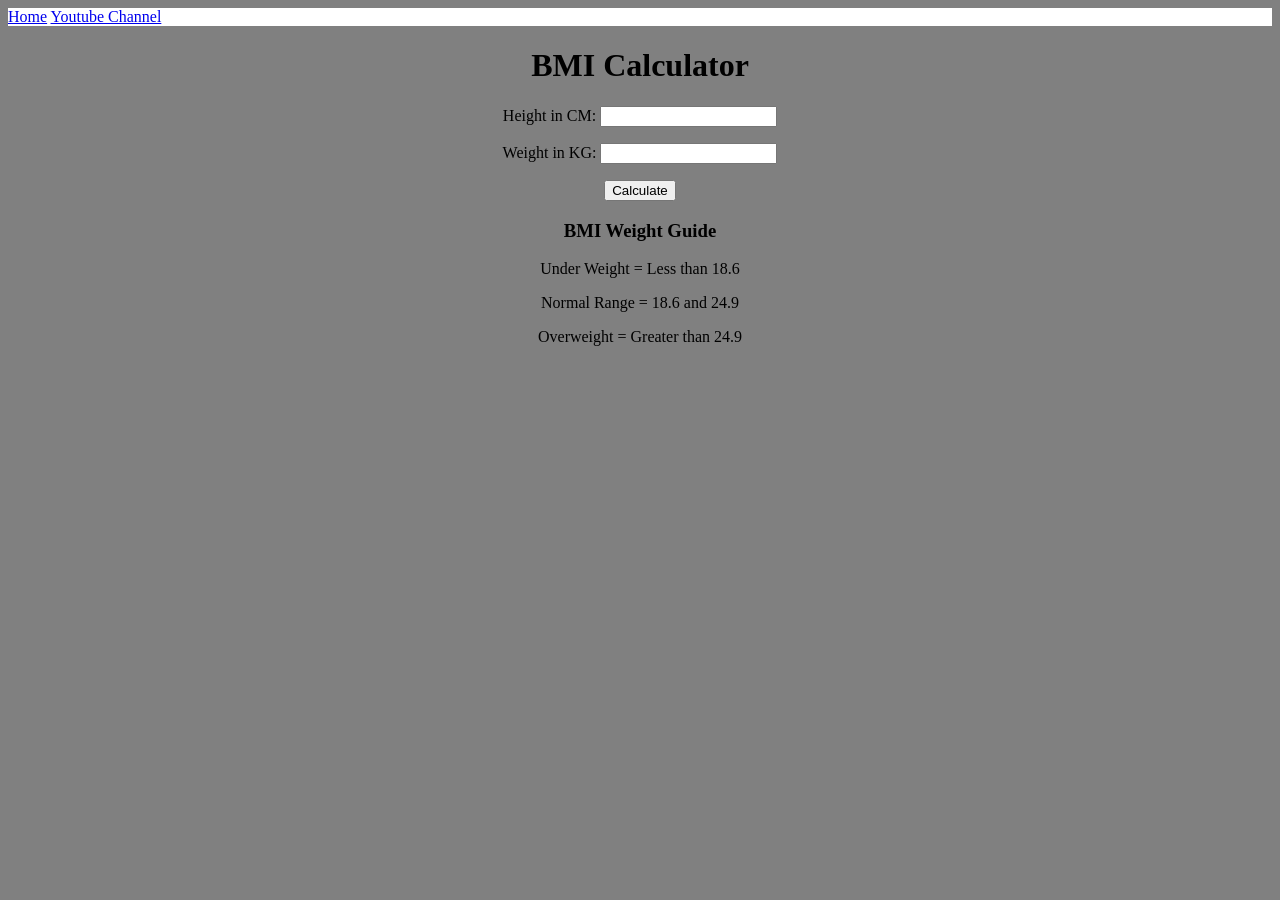
<file: .devcontainer/js_basics/Project_js/BMICalculator/index.html>
<!DOCTYPE html>
<html lang="en">
<head>
    <meta charset="UTF-8">
    <meta name="viewport" content="width=device-width, initial-scale=1.0">
    <title>BMCalculator</title>
    <link rel="stylesheet" href="styles.css" />
</head>
<body style="background-color: gray;">
    <nav>
        <a href="/" aria-current="page">Home</a>
        <a target="_blank" href="https://www.youtube.com/@chaiaurcode">
            Youtube Channel</a>
    </nav>
<main>
    <h1>BMI Calculator</h1>
<form>
    <p><label>Height in CM: </label><input type="text" id="height"/></p>
    <p><label>Weight in KG: </label><input type="text" id="weight"/></p>
    <button>Calculate</button>
    <div id="results"></div>
    <div id="weight-guide">
        <h3>BMI Weight Guide</h3>
        <p>Under Weight = Less than 18.6</p>
        <p>Normal Range = 18.6 and 24.9</p>
        <p>Overweight = Greater than 24.9</p>
    </div>
</form>
</main>
</body>
<script src="apps.js"></script>
</html>
</file>
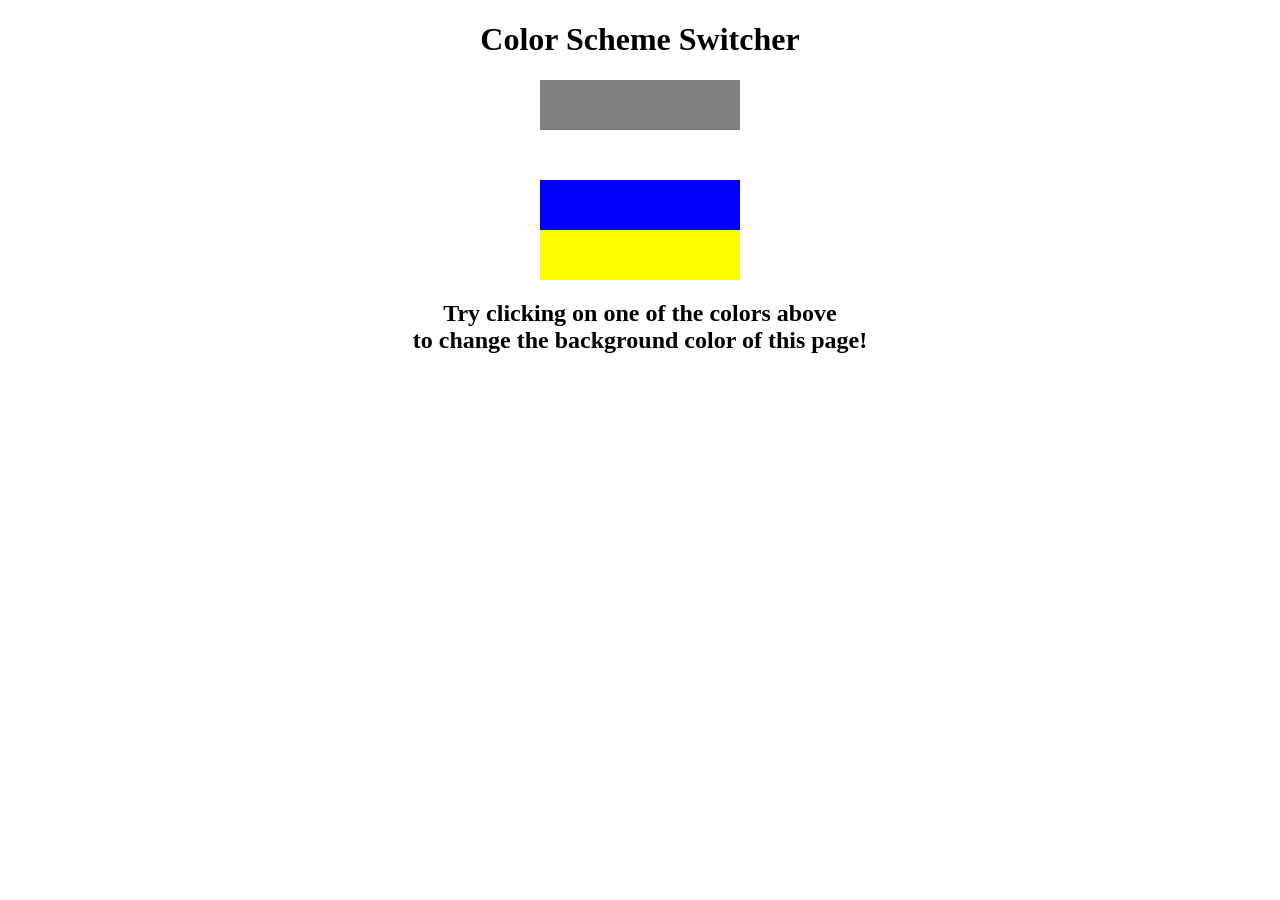
<file: .devcontainer/js_basics/Project_js/colorChanger/index.html>
<!DOCTYPE html>
<html lang="en">
<head>
    <meta charset="UTF-8">
    <meta name="viewport" content="width=device-width, initial-scale=1.0">
    <title>Color Changer </title>
    <link rel="stylesheet" href="style.css">
</head>
<body>
<div class="canvas">
    <h1>Color Scheme Switcher</h1>
    <span class="button" id="grey"></span>
    <span class="button" id="white"></span>
    <span class="button" id="blue"></span>
    <span class="button" id="yellow"></span>
    <h2>
        Try clicking on one of the colors above
    <br>to change the background color of this page!</br>  
</h2>
</div>

</body>
<script src="app.js"></script>
</html>
</file>
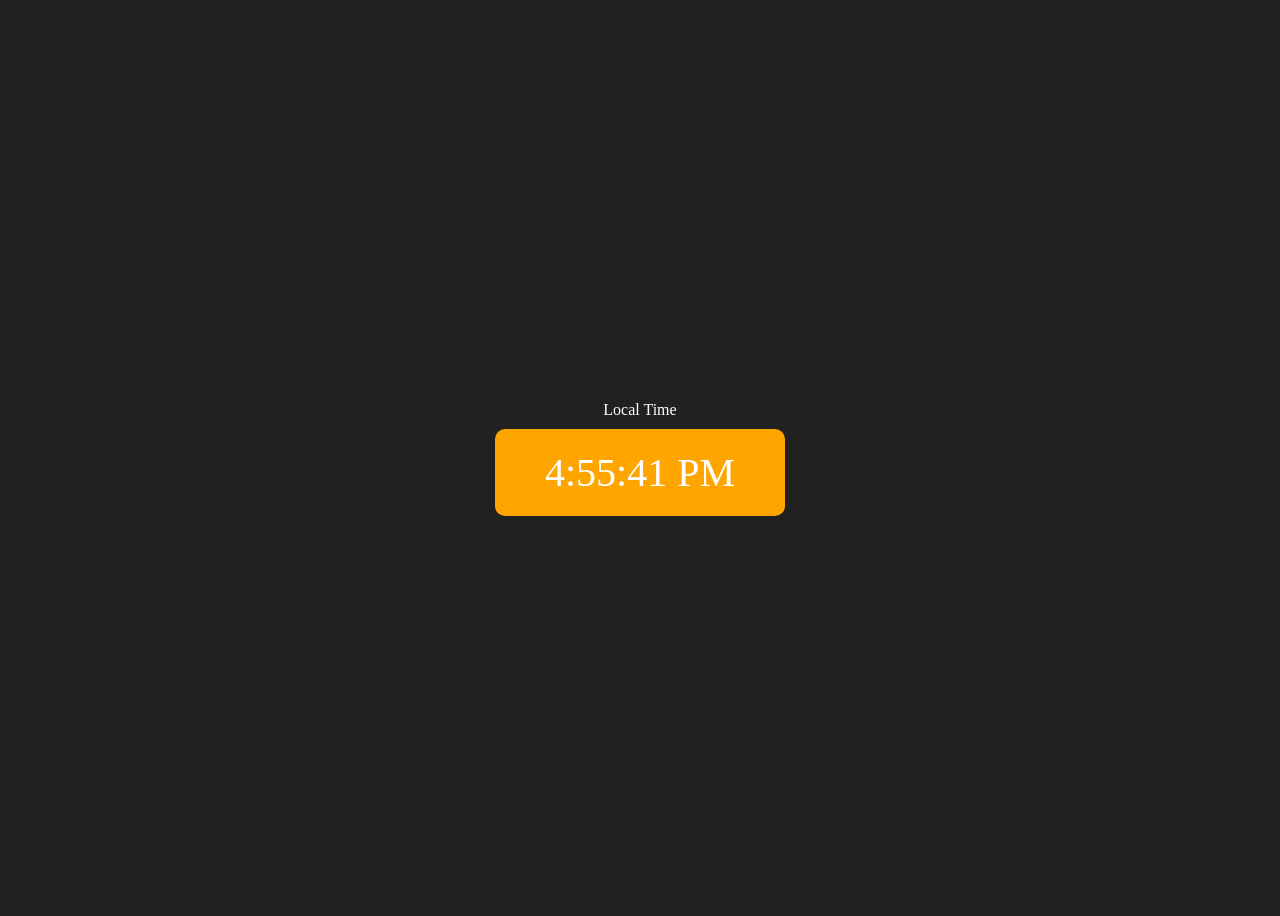
<file: .devcontainer/js_basics/Project_js/3_DigitalClock/clock.html>
<!DOCTYPE html>
<html lang="en">
<head>
    <meta charset="UTF-8">
    <meta name="viewport" content="width=device-width, initial-scale=1.0">
    <title>Digital Clock</title>
    <link rel="stylesheet" href="clock.css">
</head>
<body>
 <div class="center">
    <div id="banner"><span>Local Time</span></div>
    <div id="clock"></div>
 </div>

<script src="file.js"></script>
</body>
</html>
</file>
<file: .devcontainer/js_basics/Project_js/BMICalculator/styles.css>
main {
text-align: center;
}

h3 {
    font-weight: bold;
}

button {
    width: 150px
    height: 80px


}

nav {
    background-color: white;
}
</file>
<file: .devcontainer/js_basics/Project_js/colorChanger/style.css>
.canvas {
    text-align: center;
    font-weight: bold;
}

#grey {
  display: flex;
  height: 50px;
  width: 200px;
  background-color: grey;
  margin: auto;
}

#white {
  display: flex;
  height: 50px;
  width: 200px;
  background-color: white;
  margin: auto;
}

#blue {
  display: flex;
  height: 50px;
  width: 200px;
  background-color: blue;
  margin: auto;
}

#yellow {
  display: flex;
  height: 50px;
  width: 200px;
  background-color: yellow;
  margin: auto;
}
</file>
<file: .devcontainer/js_basics/Project_js/3_DigitalClock/clock.css>
body {
    background-color: #212121;
    color: #fff;
}

.center {
    display: flex;
    height: 100vh;
    justify-content: center;
    align-items: center;
    flex-direction: column;
}

#clock {
    font-size: 40px;
    background-color: orange;
    padding: 20px 50px;
    margin-top: 10px;
    border-radius: 10px;
}
</file>
